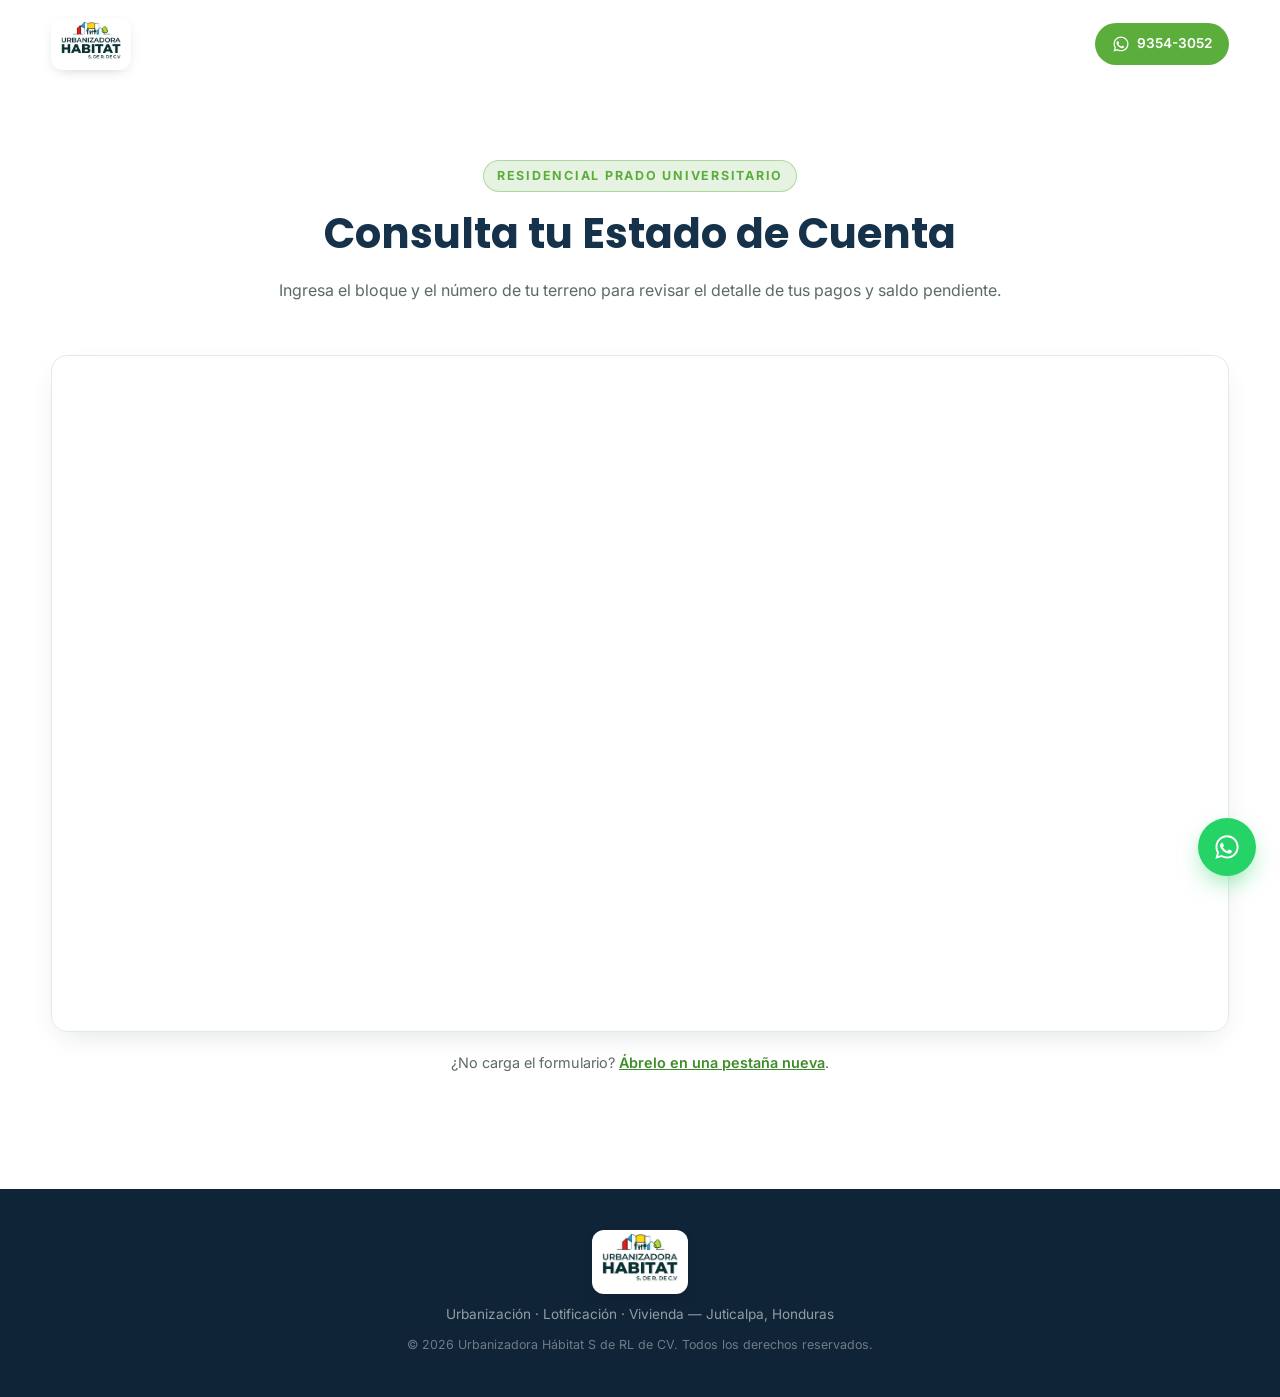
<file: estado-de-cuenta.html>
<!DOCTYPE html>
<html lang="es">
<head>
<meta charset="UTF-8">
<meta name="viewport" content="width=device-width, initial-scale=1.0">
<title>Consultar Estado de Cuenta | Urbanizadora Hábitat</title>
<meta name="description" content="Consulta el estado de cuenta de tu lote en Residencial Prado Universitario ingresando el bloque y número de terreno.">
<link rel="icon" href="data:image/svg+xml,<svg xmlns=%22http://www.w3.org/2000/svg%22 viewBox=%220 0 100 100%22><rect width=%22100%22 height=%22100%22 rx=%2220%22 fill=%22%2316324a%22/><path d=%22M50 20 L80 45 V80 H20 V45 Z%22 fill=%22%235cae3c%22/></svg>">
<link rel="preconnect" href="https://fonts.googleapis.com">
<link rel="preconnect" href="https://fonts.gstatic.com" crossorigin>
<link href="https://fonts.googleapis.com/css2?family=Poppins:wght@400;500;600;700;800&family=Inter:wght@400;500;600;700&display=swap" rel="stylesheet">
<link rel="stylesheet" href="assets/css/style.css">
</head>
<body>

<header class="site-header" id="siteHeader">
  <div class="container header-inner">
    <a href="index.html" class="logo">
      <span class="logo-badge">
        <img src="assets/img/logo.jpg" alt="Urbanizadora Hábitat S. de R. de C.V.">
      </span>
    </a>

    <nav class="main-nav" id="mainNav">
      <a href="index.html#inicio">Inicio</a>
      <a href="index.html#nosotros">Nosotros</a>
      <a href="index.html#proyecto">Proyecto</a>
      <a href="index.html#beneficios">Beneficios</a>
      <a href="index.html#galeria">Galería</a>
      <a href="index.html#ubicacion">Ubicación</a>
      <a href="index.html#contacto">Contacto</a>
      <a href="estado-de-cuenta.html">Estado de Cuenta</a>
    </nav>

    <div class="header-actions">
      <a href="https://wa.me/50493543052?text=Hola%2C%20quisiera%20informaci%C3%B3n%20sobre%20los%20lotes%20de%20Prado%20Universitario" target="_blank" rel="noopener" class="btn btn-primary btn-sm header-cta">
        <svg width="18" height="18" viewBox="0 0 24 24" fill="currentColor"><path d="M12.04 2C6.58 2 2.13 6.45 2.13 11.91c0 1.75.46 3.46 1.32 4.96L2.05 22l5.25-1.38c1.45.79 3.08 1.21 4.74 1.21h.01c5.46 0 9.91-4.45 9.91-9.91 0-2.65-1.03-5.14-2.9-7.01A9.82 9.82 0 0012.04 2m0 1.67a8.2 8.2 0 018.24 8.24c0 4.55-3.7 8.24-8.25 8.24a8.2 8.2 0 01-4.19-1.15l-.3-.18-3.12.82.83-3.04-.2-.31a8.18 8.18 0 01-1.26-4.38c0-4.55 3.7-8.24 8.25-8.24m-4.53 4.7c-.16 0-.43.06-.65.31s-.86.84-.86 2.05.88 2.38 1 2.55 1.72 2.75 4.26 3.75c2.11.83 2.54.67 3 .62.46-.05 1.48-.6 1.69-1.19s.21-1.09.15-1.19-.23-.16-.48-.28-1.48-.73-1.71-.81-.4-.12-.56.12-.65.81-.79.98-.29.19-.54.06a6.8 6.8 0 01-2-1.24 7.5 7.5 0 01-1.39-1.73c-.15-.25-.02-.39.11-.51.11-.11.25-.29.37-.44s.16-.25.25-.42.04-.31-.02-.44-.56-1.35-.77-1.85-.4-.42-.56-.43z"/></svg>
        <span>9354-3052</span>
      </a>
    </div>

    <button class="nav-toggle" id="navToggle" aria-label="Abrir menú" aria-expanded="false">
      <span></span><span></span><span></span>
    </button>
  </div>
</header>

<main>
  <section class="section estado-cuenta-section" id="estado-de-cuenta">
    <div class="container">
      <div class="section-head reveal center">
        <span class="eyebrow">Residencial Prado Universitario</span>
        <h2>Consulta tu Estado de Cuenta</h2>
        <p>Ingresa el bloque y el número de tu terreno para revisar el detalle de tus pagos y saldo pendiente.</p>
      </div>

      <div class="estado-cuenta-wrap reveal">
        <iframe
          title="Consulta de estado de cuenta de Urbanizadora Hábitat"
          src="https://habitat.kontanos.com/estado-de-cuenta"
          loading="lazy"
          referrerpolicy="no-referrer-when-downgrade">
        </iframe>
      </div>

      <p class="estado-cuenta-fallback reveal">
        ¿No carga el formulario?
        <a href="https://habitat.kontanos.com/estado-de-cuenta" target="_blank" rel="noopener">Ábrelo en una pestaña nueva</a>.
      </p>
    </div>
  </section>
</main>

<footer class="site-footer">
  <div class="container footer-inner">
    <a href="index.html" class="logo">
      <span class="logo-badge">
        <img src="assets/img/logo.jpg" alt="Urbanizadora Hábitat S. de R. de C.V.">
      </span>
    </a>
    <p class="footer-tag">Urbanización · Lotificación · Vivienda — Juticalpa, Honduras</p>
    <p class="footer-copy">&copy; <span id="year"></span> Urbanizadora Hábitat S de RL de CV. Todos los derechos reservados.</p>
  </div>
</footer>

<a href="https://wa.me/50493543052?text=Hola%2C%20quisiera%20informaci%C3%B3n%20sobre%20los%20lotes"
   target="_blank" rel="noopener" class="whatsapp-float" aria-label="Escríbenos por WhatsApp">
  <svg width="28" height="28" viewBox="0 0 24 24" fill="currentColor"><path d="M12.04 2C6.58 2 2.13 6.45 2.13 11.91c0 1.75.46 3.46 1.32 4.96L2.05 22l5.25-1.38c1.45.79 3.08 1.21 4.74 1.21h.01c5.46 0 9.91-4.45 9.91-9.91 0-2.65-1.03-5.14-2.9-7.01A9.82 9.82 0 0012.04 2m0 1.67a8.2 8.2 0 018.24 8.24c0 4.55-3.7 8.24-8.25 8.24a8.2 8.2 0 01-4.19-1.15l-.3-.18-3.12.82.83-3.04-.2-.31a8.18 8.18 0 01-1.26-4.38c0-4.55 3.7-8.24 8.25-8.24m-4.53 4.7c-.16 0-.43.06-.65.31s-.86.84-.86 2.05.88 2.38 1 2.55 1.72 2.75 4.26 3.75c2.11.83 2.54.67 3 .62.46-.05 1.48-.6 1.69-1.19s.21-1.09.15-1.19-.23-.16-.48-.28-1.48-.73-1.71-.81-.4-.12-.56.12-.65.81-.79.98-.29.19-.54.06a6.8 6.8 0 01-2-1.24 7.5 7.5 0 01-1.39-1.73c-.15-.25-.02-.39.11-.51.11-.11.25-.29.37-.44s.16-.25.25-.42.04-.31-.02-.44-.56-1.35-.77-1.85-.4-.42-.56-.43z"/></svg>
</a>

<script src="assets/js/script.js"></script>
</body>
</html>
</file>
<file: assets/css/style.css>
/* ===== Tokens ===== */
:root{
  --green: #5cae3c;
  --green-dark: #3f8c2a;
  --green-light: #e9f5e3;
  --navy: #16324a;
  --navy-light: #1f4661;
  --ink: #1c2b26;
  --muted: #5b6b66;
  --bg: #ffffff;
  --bg-alt: #f4f8f3;
  --border: #e3ebe1;
  --radius: 16px;
  --shadow: 0 10px 30px -12px rgba(22,50,74,.18);
  --ff-head: 'Poppins', sans-serif;
  --ff-body: 'Inter', sans-serif;
}

*,*::before,*::after{ box-sizing:border-box; }
html{ scroll-behavior:smooth; }
body{
  margin:0;
  font-family:var(--ff-body);
  color:var(--ink);
  background:var(--bg);
  line-height:1.6;
  -webkit-font-smoothing:antialiased;
  overflow-x:hidden;
}
img{ max-width:100%; display:block; }
a{ color:inherit; text-decoration:none; }
ul{ margin:0; padding:0; list-style:none; }
h1,h2,h3,h4{ font-family:var(--ff-head); margin:0 0 .5em; color:var(--navy); font-weight:700; line-height:1.15; }
p{ margin:0 0 1em; color:var(--muted); }
.container{ width:min(1180px, 92%); margin-inline:auto; }

/* ===== Reveal animation ===== */
.reveal{ opacity:0; transform:translateY(24px); transition:opacity .7s ease, transform .7s ease; }
.reveal.in-view{ opacity:1; transform:translateY(0); }

/* ===== Buttons ===== */
.btn{
  display:inline-flex; align-items:center; justify-content:center; gap:.5em;
  padding:.9em 1.7em; border-radius:999px; font-weight:600; font-size:.95rem;
  border:2px solid transparent; cursor:pointer; transition:transform .2s ease, box-shadow .2s ease, background .2s ease, color .2s ease;
  white-space:nowrap;
}
.btn-primary{ background:var(--green); color:#fff; box-shadow:0 8px 20px -6px rgba(92,174,60,.55); }
.btn-primary:hover{ background:var(--green-dark); transform:translateY(-2px); }
.btn-outline{ border-color:rgba(255,255,255,.7); color:#fff; }
.btn-outline:hover{ background:rgba(255,255,255,.12); transform:translateY(-2px); }
.btn-outline-light{ border-color:rgba(255,255,255,.35); color:#fff; margin-top:1.5rem; }
.btn-outline-light:hover{ background:rgba(255,255,255,.1); }
.btn-block{ width:100%; }
.btn-sm{ padding:.6em 1.1em; font-size:.85rem; }

/* ===== News Bar ===== */
.news-bar{
  background:var(--navy); color:#fff; font-size:.88rem; padding:.55em 0;
  position:relative; z-index:110;
}
.news-bar-inner{
  display:flex; align-items:center; gap:.75em; justify-content:center; flex-wrap:wrap;
}
.news-bar p{ margin:0; color:rgba(255,255,255,.9); }
.news-bar p a{ color:var(--green); font-weight:600; text-decoration:underline; text-underline-offset:2px; }
.news-bar p a:hover{ color:var(--green-light); }
.news-badge{
  background:var(--green); color:#fff; font-size:.7rem; font-weight:700;
  text-transform:uppercase; letter-spacing:.06em; padding:.2em .65em; border-radius:999px;
  flex-shrink:0;
}
.news-close{
  background:none; border:none; color:rgba(255,255,255,.6); font-size:1.15rem;
  cursor:pointer; padding:0 .25em; line-height:1; margin-left:.5em;
}
.news-close:hover{ color:#fff; }
.news-bar.hidden{ display:none; }

/* ===== Header ===== */
.site-header{
  position:fixed; inset-block-start:0; inset-inline:0; z-index:100;
  background:rgba(255,255,255,0); transition:background .3s ease, box-shadow .3s ease, padding .3s ease;
  padding-block:18px;
}
.site-header.scrolled{
  background:rgba(255,255,255,.94); backdrop-filter:blur(10px);
  box-shadow:0 6px 24px -12px rgba(22,50,74,.25); padding-block:10px;
}
.header-inner{ display:flex; align-items:center; justify-content:space-between; gap:1.5rem; }
.logo{ display:flex; align-items:center; gap:.6rem; flex-shrink:0; }
.logo-badge{
  display:flex; align-items:center; justify-content:center;
  background:#fff; border-radius:12px; padding:4px 10px;
  box-shadow:0 4px 14px -6px rgba(0,0,0,.25);
}
.logo-badge img{ height:44px; width:auto; display:block; }
.footer-inner .logo-badge img{ height:56px; }

.main-nav{ display:flex; gap:1.9rem; margin-inline:auto; }
.main-nav a{
  font-size:.92rem; font-weight:600; color:#fff; position:relative; padding-block:4px;
  transition:color .25s ease;
}
.site-header.scrolled .main-nav a{ color:var(--navy); }
.main-nav a::after{
  content:''; position:absolute; left:0; bottom:-2px; width:0; height:2px; background:var(--green);
  transition:width .25s ease;
}
.main-nav a:hover::after{ width:100%; }
.main-nav a:hover{ color:var(--green); }

.header-actions .header-cta{ box-shadow:none; }
.nav-toggle{
  display:none; flex-direction:column; gap:5px; background:none; border:0; cursor:pointer; padding:6px;
}
.nav-toggle span{ width:24px; height:2px; background:#fff; border-radius:2px; transition:.3s; }
.site-header.scrolled .nav-toggle span{ background:var(--navy); }

/* ===== Hero ===== */
.hero{
  position:relative; min-height:100svh; display:flex; align-items:center;
  color:#fff; overflow:hidden;
}
.hero-media{ position:absolute; inset:0; z-index:0; }
.hero-media video, .hero-media img{
  position:absolute; inset:0; width:100%; height:100%; object-fit:cover;
}
.hero-media video{ z-index:2; }
.hero-fallback-img{ z-index:1; }
.hero-overlay{
  position:absolute; inset:0; z-index:3;
  background:linear-gradient(180deg, rgba(16,30,24,.55) 0%, rgba(16,30,24,.45) 45%, rgba(11,22,17,.85) 100%);
}
.hero-content{ position:relative; z-index:4; padding-block:140px 80px; }
.eyebrow{
  display:inline-block; font-size:.78rem; font-weight:700; letter-spacing:.14em; text-transform:uppercase;
  color:var(--green); background:rgba(92,174,60,.15); border:1px solid rgba(92,174,60,.4);
  padding:.4em 1em; border-radius:999px; margin-bottom:1.1rem;
}
.hero h1{ color:#fff; font-size:clamp(2.4rem, 5.4vw, 4.1rem); max-width:16ch; margin-bottom:.4em; }
.hero h1 span{ color:var(--green); }
.hero-lead{ color:rgba(255,255,255,.88); font-size:1.15rem; max-width:52ch; margin-bottom:2rem; }
.hero-actions{ display:flex; gap:1rem; flex-wrap:wrap; margin-bottom:3rem; }
.hero-stats{ display:flex; gap:2.5rem; flex-wrap:wrap; }
.hero-stats .stat{ display:flex; flex-direction:column; }
.hero-stats strong{ font-family:var(--ff-head); font-size:1.6rem; color:#fff; }
.hero-stats span{ font-size:.82rem; color:rgba(255,255,255,.7); max-width:16ch; }

.scroll-cue{
  position:absolute; bottom:28px; left:50%; transform:translateX(-50%); z-index:4;
  width:28px; height:44px; border:2px solid rgba(255,255,255,.6); border-radius:20px;
}
.scroll-cue span{
  position:absolute; top:8px; left:50%; transform:translateX(-50%);
  width:4px; height:8px; border-radius:2px; background:#fff; animation:scrollcue 1.8s infinite;
}
@keyframes scrollcue{ 0%{ opacity:1; top:8px;} 70%{ opacity:0; top:22px;} 100%{ opacity:0; top:22px;} }

/* ===== Sections ===== */
.section{ padding-block:100px; }
.section-alt{ background:var(--bg-alt); }
.section-head{ max-width:760px; margin-bottom:3.2rem; }
.section-head.center{ margin-inline:auto; text-align:center; }
.section-head h2{ font-size:clamp(1.9rem, 3.4vw, 2.6rem); }
.section-head h2 small{ display:block; font-size:.5em; color:var(--green); font-weight:600; letter-spacing:.04em; margin-top:.3em; }

/* Pillars (nosotros) */
.pillars{ display:grid; grid-template-columns:repeat(3, 1fr); gap:2rem; }
.pillar{
  background:var(--bg); border:1px solid var(--border); border-radius:var(--radius);
  padding:2.2rem 1.8rem; transition:transform .25s ease, box-shadow .25s ease;
}
.pillar:hover{ transform:translateY(-6px); box-shadow:var(--shadow); }
.pillar-icon{
  width:56px; height:56px; border-radius:14px; background:var(--green-light); color:var(--green-dark);
  display:flex; align-items:center; justify-content:center; margin-bottom:1.2rem;
}
.pillar-icon svg{ width:28px; height:28px; }
.pillar h3{ font-size:1.15rem; }
.pillar p{ font-size:.94rem; margin:0; }

/* Proyecto */
.project-grid{ display:grid; grid-template-columns:1.05fr 1fr; gap:3.2rem; align-items:center; }
.project-media img{ border-radius:var(--radius); box-shadow:var(--shadow); }
.price-cards{ display:grid; grid-template-columns:repeat(3,1fr); gap:.9rem; margin-bottom:1.8rem; }
.price-card{
  background:var(--navy); color:#fff; border-radius:12px; padding:1.1rem .8rem; text-align:center;
}
.price-label{ display:block; font-size:.72rem; text-transform:uppercase; letter-spacing:.06em; color:rgba(255,255,255,.65); margin-bottom:.35em; }
.price-value{ display:block; font-family:var(--ff-head); font-weight:700; font-size:1.25rem; color:var(--green); }
.check-list{ margin-bottom:1.8rem; }
.check-list li{
  position:relative; padding-left:1.9rem; margin-bottom:.7rem; font-size:.98rem; color:var(--ink);
}
.check-list li::before{
  content:''; position:absolute; left:0; top:.2em; width:20px; height:20px; border-radius:50%;
  background:var(--green-light);
  background-image:url("data:image/svg+xml,%3Csvg xmlns='http://www.w3.org/2000/svg' viewBox='0 0 24 24' fill='none' stroke='%233f8c2a' stroke-width='3'%3E%3Cpath d='M5 13l4 4L19 7'/%3E%3C/svg%3E");
  background-repeat:no-repeat; background-position:center; background-size:11px;
}

/* Beneficios */
.benefits-grid{
  display:grid; grid-template-columns:repeat(4, 1fr); gap:1.4rem; margin-bottom:3.5rem;
}
.benefit{
  position:relative; overflow:hidden;
  border-radius:14px; padding:1.6rem 1rem; min-height:170px;
  text-align:center; display:flex; flex-direction:column; align-items:center; justify-content:flex-end; gap:.7rem;
  transition:transform .25s ease, box-shadow .25s ease;
  box-shadow:0 4px 14px -8px rgba(22,50,74,.3);
  background:var(--navy);
}
.benefit-bg{
  position:absolute; inset:0; width:100%; height:100%; object-fit:cover; z-index:1;
  transition:transform .5s ease;
}
.benefit::after{
  content:''; position:absolute; inset:0; z-index:2;
  background:linear-gradient(180deg, rgba(16,50,74,.15) 0%, rgba(12,26,20,.78) 100%);
}
.benefit:hover{ transform:translateY(-4px); box-shadow:var(--shadow); }
.benefit:hover .benefit-bg{ transform:scale(1.08); }
.benefit-icon{
  position:relative; z-index:3;
  width:48px; height:48px; border-radius:50%; background:rgba(255,255,255,.14);
  backdrop-filter:blur(3px); border:1px solid rgba(255,255,255,.35); color:#fff;
  display:flex; align-items:center; justify-content:center;
}
.benefit-icon svg{ width:22px; height:22px; }
.benefit span{ position:relative; z-index:3; font-size:.9rem; font-weight:600; color:#fff; text-shadow:0 1px 6px rgba(0,0,0,.4); }

.why-invest{ display:grid; grid-template-columns:repeat(4, 1fr); gap:1.4rem; }
.why-card{
  border-left:3px solid var(--green); padding:.3rem 0 .3rem 1.2rem;
}
.why-card h4{ font-size:1rem; margin-bottom:.3em; }
.why-card p{ font-size:.88rem; margin:0; }

/* Galeria */
.gallery-grid{
  display:grid; grid-template-columns:repeat(4, 1fr); grid-auto-rows:220px; gap:1rem;
}
.gallery-item{
  position:relative; border:0; padding:0; border-radius:var(--radius); overflow:hidden; cursor:zoom-in;
  background:var(--navy);
}
.gallery-item.span-2{ grid-column:span 2; grid-row:span 2; }
.gallery-item img{ width:100%; height:100%; object-fit:cover; transition:transform .45s ease; }
.gallery-item:hover img{ transform:scale(1.08); }
.gallery-item::after{
  content:'\002B'; position:absolute; inset:0; display:flex; align-items:center; justify-content:center;
  font-size:2rem; color:#fff; background:rgba(22,50,74,0); opacity:0; transition:opacity .25s ease, background .25s ease;
}
.gallery-item:hover::after{ opacity:1; background:rgba(22,50,74,.35); }

/* Lightbox */
.lightbox{
  position:fixed; inset:0; background:rgba(10,18,15,.94); z-index:1000;
  display:none; align-items:center; justify-content:center; padding:5vh 4vw;
}
.lightbox.open{ display:flex; }
.lightbox-img{ max-width:100%; max-height:88vh; border-radius:10px; box-shadow:0 20px 60px rgba(0,0,0,.5); }
.lightbox-close{
  position:absolute; top:22px; right:28px; background:none; border:0; color:#fff; font-size:2.2rem;
  cursor:pointer; line-height:1;
}
.lightbox-nav{
  position:absolute; top:50%; transform:translateY(-50%); background:rgba(255,255,255,.1); border:0;
  color:#fff; width:48px; height:48px; border-radius:50%; font-size:1.1rem; cursor:pointer;
  display:flex; align-items:center; justify-content:center; transition:background .2s ease;
}
.lightbox-nav:hover{ background:rgba(255,255,255,.2); }
.lightbox-prev{ left:20px; }
.lightbox-next{ right:20px; }

/* Ubicacion */
.map-wrap{ border-radius:var(--radius); overflow:hidden; box-shadow:var(--shadow); }
.map-wrap iframe{ width:100%; height:420px; border:0; display:block; }
.btn-outline-dark{ border-color:var(--navy); color:var(--navy); }
.btn-outline-dark:hover{ background:var(--navy); color:#fff; }
.map-link{ margin-top:1.6rem; }

/* Contacto */
.section-dark{ background:var(--navy); color:#fff; }
.section-dark .eyebrow{ color:var(--green); }
.section-dark h2{ color:#fff; }
.section-dark p{ color:rgba(255,255,255,.72); }
.contact-grid{ display:grid; grid-template-columns:1fr .95fr; gap:3.5rem; align-items:start; }
.contact-list{ margin:2rem 0 0; display:flex; flex-direction:column; gap:1.3rem; }
.contact-list li{ display:flex; align-items:flex-start; gap:1rem; }
.contact-list svg{ width:22px; height:22px; flex-shrink:0; color:var(--green); margin-top:2px; }
.contact-list strong{ display:block; font-size:1rem; }
.contact-list span{ font-size:.82rem; color:rgba(255,255,255,.6); }

.contact-form{
  background:#fff; color:var(--ink); border-radius:var(--radius); padding:2.2rem; box-shadow:var(--shadow);
}
.contact-form h3{ margin-bottom:1.2rem; }
.form-row{ margin-bottom:1.1rem; }
.form-row label{ display:flex; flex-direction:column; gap:.4rem; font-size:.85rem; font-weight:600; color:var(--navy); }
.form-row input, .form-row textarea{
  font-family:var(--ff-body); font-size:.95rem; padding:.8em 1em; border-radius:10px; border:1.5px solid var(--border);
  outline:none; transition:border-color .2s ease; resize:vertical; color: var(--ink); background: #fff;
}
.form-row input:focus, .form-row textarea:focus{ border-color:var(--green); }

/* Estado de Cuenta */
.estado-cuenta-section{ padding-top:160px; }
.estado-cuenta-wrap{
  border-radius:var(--radius); overflow:hidden; box-shadow:var(--shadow); border:1px solid var(--border);
}
.estado-cuenta-wrap iframe{ width:100%; height:75vh; min-height:560px; border:0; display:block; }
.estado-cuenta-fallback{ text-align:center; margin-top:1.2rem; font-size:.9rem; }
.estado-cuenta-fallback a{ color:var(--green-dark); font-weight:600; text-decoration:underline; }

@media (max-width: 980px){
  .estado-cuenta-section{ padding-top:130px; }
}

/* Footer */
.site-footer{ background:#0f2436; color:rgba(255,255,255,.7); padding-block:2.6rem; }
.footer-inner{ display:flex; flex-direction:column; align-items:center; gap:.6rem; text-align:center; }
.footer-tag{ margin:0; font-size:.85rem; color:rgba(255,255,255,.55); }
.footer-copy{ margin:0; font-size:.78rem; color:rgba(255,255,255,.4); }

/* Floating WhatsApp */
.whatsapp-float{
  position:fixed; bottom:24px; right:24px; z-index:90; width:58px; height:58px; border-radius:50%;
  background:#25D366; color:#fff; display:flex; align-items:center; justify-content:center;
  box-shadow:0 10px 24px -6px rgba(37,211,102,.6); transition:transform .2s ease;
}
.whatsapp-float:hover{ transform:scale(1.08); }

/* ===== Responsive ===== */
@media (max-width: 980px){
  .main-nav{ position:fixed; top:0; right:0; height:100vh; width:min(320px, 80vw); background:#fff;
    flex-direction:column; padding:110px 2rem 2rem; gap:1.6rem; box-shadow:-10px 0 30px rgba(0,0,0,.15);
    transform:translateX(100%); transition:transform .35s ease; }
  .main-nav.open{ transform:translateX(0); }
  .main-nav a{ color:var(--navy); font-size:1.05rem; }
  .nav-toggle{ display:flex; }
  .header-actions{ display:none; }
  .pillars{ grid-template-columns:1fr; }
  .project-grid{ grid-template-columns:1fr; }
  .benefits-grid{ grid-template-columns:repeat(2, 1fr); }
  .why-invest{ grid-template-columns:repeat(2, 1fr); }
  .gallery-grid{ grid-template-columns:repeat(2, 1fr); grid-auto-rows:180px; }
  .gallery-item.span-2{ grid-column:span 2; grid-row:span 1; }
  .contact-grid{ grid-template-columns:1fr; }
  .hero-stats{ gap:1.6rem; }
}
@media (max-width: 560px){
  .section{ padding-block:70px; }
  .benefits-grid{ grid-template-columns:repeat(2, 1fr); }
  .price-cards{ grid-template-columns:1fr; }
  .hero-actions{ flex-direction:column; align-items:flex-start; }
  .hero-actions .btn{ width:100%; justify-content:center; }
}
</file>
